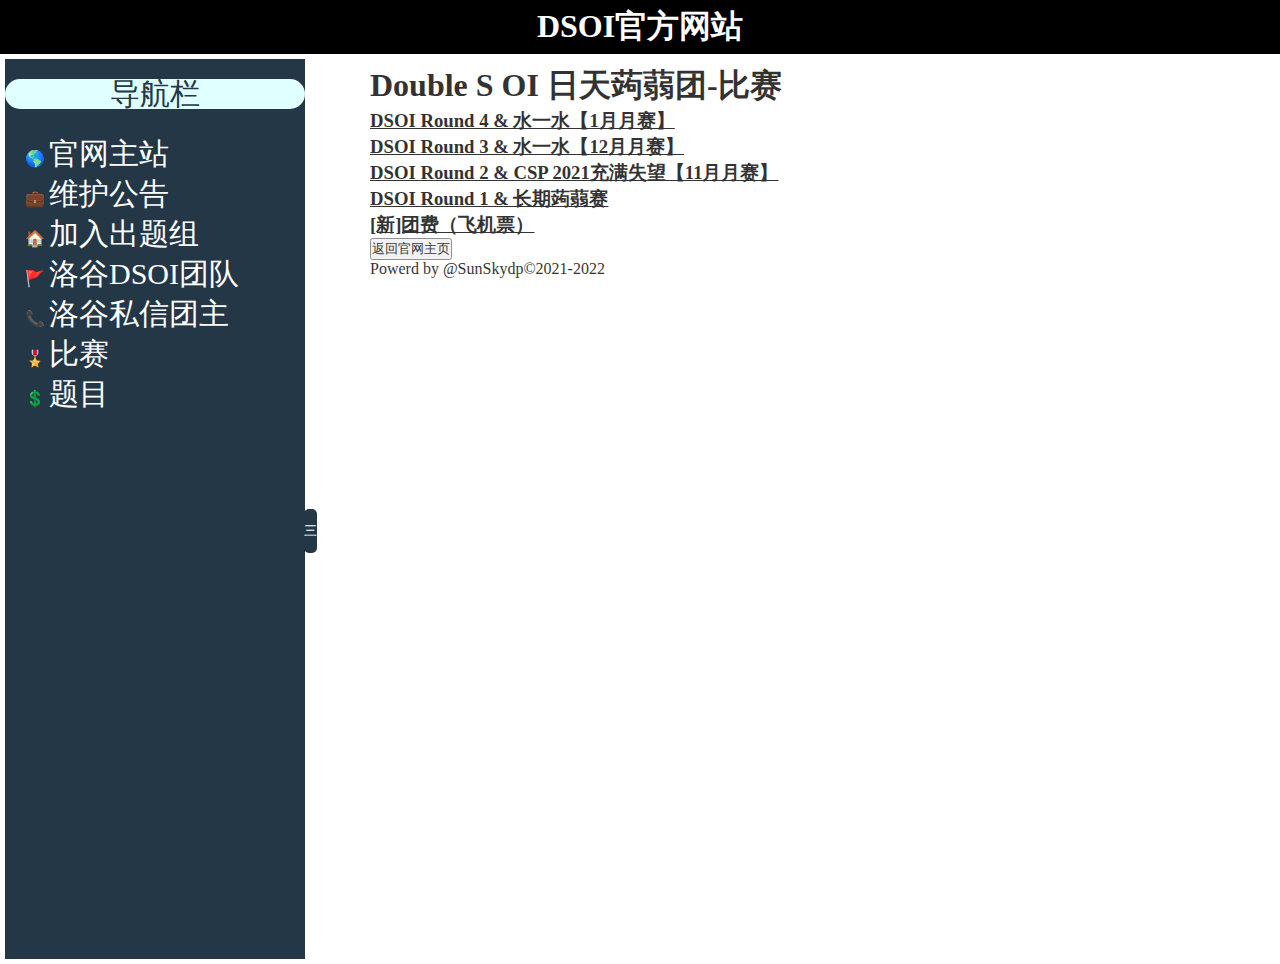
<file: contest.html>
<!DOCTYPE html>
<html>
  <head>
    <title>
      DSOI官方网站-比赛
    </title>
    <link rel="shortcut icon" href="https://cdn.luogu.com.cn/upload/image_hosting/52b8p2a1.png">
    <link rel="stylesheet" href="demo.css"/>
  </head>
  <body>
    <div id="header">
        <h1>
            DSOI官方网站
        </h1>
    </div>
    <div id="nav">
        <aside>
            <script>
                var body = document.getElementsByTagName("body")[0]
                var aside = document.getElementsByTagName("aside")[0]

                function list() {
                    if (aside.clientWidth <= 40) {
                        body.className = ""
                    } else if (aside.clientWidth > 40) {
                        console.log("side")
                        body.className = "minibody"
                    }
                }
            </script>
            <button class="btn" onclick="list()">
                三
            </button>
            <ul>
                <li class="first">
                    <div class="logo">
                        导航栏
                    </div>
                </li>
                <li>
                    <a href="/dsoi/index.html">
                        🌎
                        <span class="listtext">
                            官网主站
                        </span>
                    </a>
                </li>
                <li>
                    <a href="/dsoi/gonggao.html">
                        💼
                        <span class="listtext">
                            维护公告
                        </span>
                    </a>
                </li>
                <li>
                    <a href="/dsoi/join.html">
                        🏠
                        <span class="listtext">
                            加入出题组
                        </span>
                    </a>
                </li>
                <li>
                    <a href="https://www.luogu.com.cn/team/37687">
                        🚩
                        <span class="listtext">
                            洛谷DSOI团队
                        </span>
                    </a>
                </li>
                <li>
                    <a href="https://www.luogu.com.cn/user/375241">
                        📞
                        <span class="listtext">
                            洛谷私信团主
                        </span>
                    </a>
                </li>
                <li>
                    <a href="/dsoi/contest.html">
                       🎖️
                        <span class="listtext">
                            比赛
                        </span>
                    </a>
                </li>
                <li>
                    <a href="/dsoi/t.html">
                       💲
                        <span class="listtext">
                            题目
                        </span>
                    </a>
                </li>
            </ul>
        </aside>
    </div>
    <div id="section">
        <div class="demo">
    <h1>Double S OI 日天蒟蒻团-比赛</h1>
          <h3><a href="https://www.luogu.com.cn/contest/60240"><u>DSOI Round 4 & 水一水【1月月赛】 </u></a></h3>  
          <h3><a href="https://www.luogu.com.cn/contest/53274"><u>DSOI Round 3 & 水一水【12月月赛】</u></a></h3>  
          <h3><a href="https://www.luogu.com.cn/contest/53089"><u>DSOI Round 2 & CSP 2021充满失望【11月月赛】 </u></a></h3>  
          <h3><a href="https://www.luogu.com.cn/contest/53032"><u>DSOI Round 1 & 长期蒟蒻赛</u></a></h3>  
          <h3><a href="https://www.luogu.com.cn/contest/61088"><u>[新]团费（飞机票）</u></a></h3>  
    <p><button onclick="location.href='/dsoi/index.html'">返回官网主页</button></p>
                                                         <footer>
  <p>Powerd by @SunSkydp©2021-2022</p>
</footer></div>
</div>
  </body>
</html>
</file>
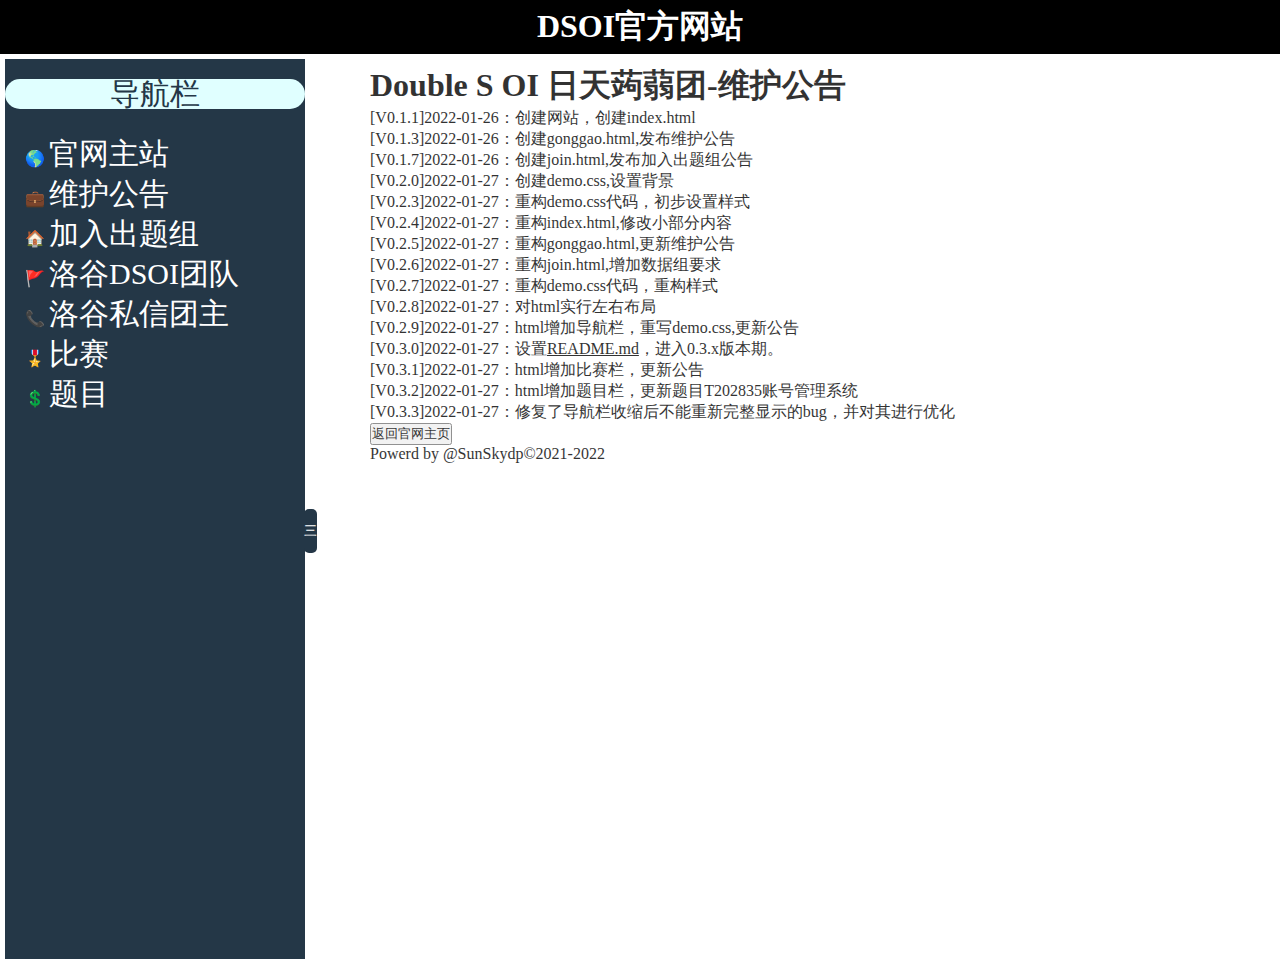
<file: gonggao.html>
<!DOCTYPE html>
<html>
  <head>
    <title>
      DSOI官方网站-维护公告
    </title>
    <link rel="shortcut icon" href="https://cdn.luogu.com.cn/upload/image_hosting/52b8p2a1.png">
    <link rel="stylesheet" href="demo.css"/>
  </head>
  <body>
    <div id="header">
        <h1>
            DSOI官方网站
        </h1>
    </div>
    <div id="nav">
        <aside>
            <script>
                var body = document.getElementsByTagName("body")[0]
                var aside = document.getElementsByTagName("aside")[0]

                function list() {
                    if (aside.clientWidth <= 40) {
                        body.className = ""
                    } else if (aside.clientWidth > 40) {
                        console.log("side")
                        body.className = "minibody"
                    }
                }
            </script>
            <button class="btn" onclick="list()">
                三
            </button>
            <ul>
                <li class="first">
                    <div class="logo">
                        导航栏
                    </div>
                </li>
                <li>
                    <a href="/dsoi/index.html">
                        🌎
                        <span class="listtext">
                            官网主站
                        </span>
                    </a>
                </li>
                <li>
                    <a href="/dsoi/gonggao.html">
                        💼
                        <span class="listtext">
                            维护公告
                        </span>
                    </a>
                </li>
                <li>
                    <a href="/dsoi/join.html">
                        🏠
                        <span class="listtext">
                            加入出题组
                        </span>
                    </a>
                </li>
                <li>
                    <a href="https://www.luogu.com.cn/team/37687">
                        🚩
                        <span class="listtext">
                            洛谷DSOI团队
                        </span>
                    </a>
                </li>
                <li>
                    <a href="https://www.luogu.com.cn/user/375241">
                        📞
                        <span class="listtext">
                            洛谷私信团主
                        </span>
                    </a>
                </li>
              <li>
                    <a href="/dsoi/contest.html">
                       🎖️
                        <span class="listtext">
                            比赛
                        </span>
                    </a>
                </li>
                <li>
                    <a href="/dsoi/t.html">
                       💲
                        <span class="listtext">
                            题目
                        </span>
                    </a>
                </li>
            </ul>
        </aside>
    </div>
    <div id="section">
        <div class="demo">
    <h1>Double S OI 日天蒟蒻团-维护公告</h1>
        <p>[V0.1.1]2022-01-26：创建网站，创建index.html</p>
      <p>[V0.1.3]2022-01-26：创建gonggao.html,发布维护公告</p>
         <p>[V0.1.7]2022-01-26：创建join.html,发布加入出题组公告</p>  
     <p>[V0.2.0]2022-01-27：创建demo.css,设置背景</p>  
       <p>[V0.2.3]2022-01-27：重构demo.css代码，初步设置样式</p>    
       <p>[V0.2.4]2022-01-27：重构index.html,修改小部分内容</p>
      <p>[V0.2.5]2022-01-27：重构gonggao.html,更新维护公告</p>
       <p>[V0.2.6]2022-01-27：重构join.html,增加数据组要求</p>         
         <p>[V0.2.7]2022-01-27：重构demo.css代码，重构样式</p>    
       <p>[V0.2.8]2022-01-27：对html实行左右布局</p>
      <p>[V0.2.9]2022-01-27：html增加导航栏，重写demo.css,更新公告</p>
       <p>[V0.3.0]2022-01-27：设置<a href="https://github.com/sunskydp/dsoi/blob/main/README.md"><u>README.md</u></a>，进入0.3.x版本期。</p>   
          <p>[V0.3.1]2022-01-27：html增加比赛栏，更新公告</p>
          <p>[V0.3.2]2022-01-27：html增加题目栏，更新题目T202835账号管理系统</p>
          <p>[V0.3.3]2022-01-27：修复了导航栏收缩后不能重新完整显示的bug，并对其进行优化</p>
    <button onclick="location.href='/dsoi/index.html'">返回官网主页</button>
               <footer>
  <p>Powerd by @SunSkydp©2021-2022</p>
</footer></div></div>
  </body>
</html>
</file>
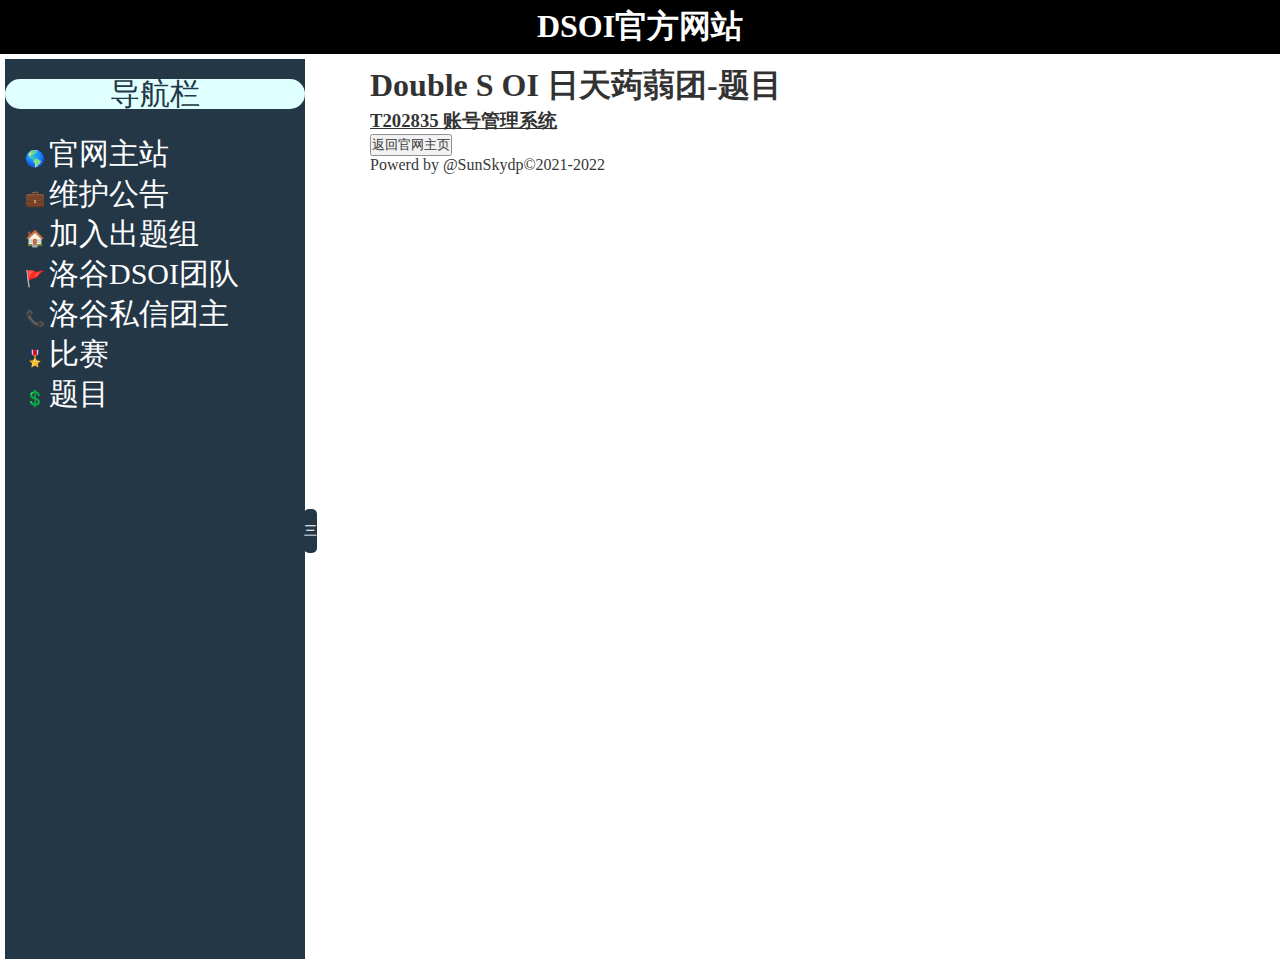
<file: t.html>
<!DOCTYPE html>
<html>
  <head>
    <title>
      DSOI官方网站-题目
    </title>
    <link rel="shortcut icon" href="https://cdn.luogu.com.cn/upload/image_hosting/52b8p2a1.png">
    <link rel="stylesheet" href="demo.css"/>
  </head>
  <body>
    <div id="header">
        <h1>
            DSOI官方网站
        </h1>
    </div>
    <div id="nav">
        <aside>
            <script>
                var body = document.getElementsByTagName("body")[0]
                var aside = document.getElementsByTagName("aside")[0]

                function list() {
                    if (aside.clientWidth <= 40) {
                        body.className = ""
                    } else if (aside.clientWidth > 40) {
                        console.log("side")
                        body.className = "minibody"
                    }
                }
            </script>
            <button class="btn" onclick="list()">
                三
            </button>
            <ul>
                <li class="first">
                    <div class="logo">
                        导航栏
                    </div>
                </li>
                <li>
                    <a href="/dsoi/index.html">
                        🌎
                        <span class="listtext">
                            官网主站
                        </span>
                    </a>
                </li>
                <li>
                    <a href="/dsoi/gonggao.html">
                        💼
                        <span class="listtext">
                            维护公告
                        </span>
                    </a>
                </li>
                <li>
                    <a href="/dsoi/join.html">
                        🏠
                        <span class="listtext">
                            加入出题组
                        </span>
                    </a>
                </li>
                <li>
                    <a href="https://www.luogu.com.cn/team/37687">
                        🚩
                        <span class="listtext">
                            洛谷DSOI团队
                        </span>
                    </a>
                </li>
                <li>
                    <a href="https://www.luogu.com.cn/user/375241">
                        📞
                        <span class="listtext">
                            洛谷私信团主
                        </span>
                    </a>
                </li>
                <li>
                    <a href="/dsoi/contest.html">
                       🎖️
                        <span class="listtext">
                            比赛
                        </span>
                    </a>
                </li>
                <li>
                    <a href="/dsoi/t.html">
                       💲
                        <span class="listtext">
                            题目
                        </span>
                    </a>
                </li>
            </ul>
        </aside>
    </div>
    <div id="section">
        <div class="demo">
    <h1>Double S OI 日天蒟蒻团-题目</h1>
     <h3><a href="/dsoi/problem/T202835.html"><u>T202835 账号管理系统</u></a></h3>  
    <p><button onclick="location.href='/dsoi/index.html'">返回官网主页</button></p>
                                                         <footer>
  <p>Powerd by @SunSkydp©2021-2022</p>
</footer></div>
</div>
  </body>
</html>
</file>
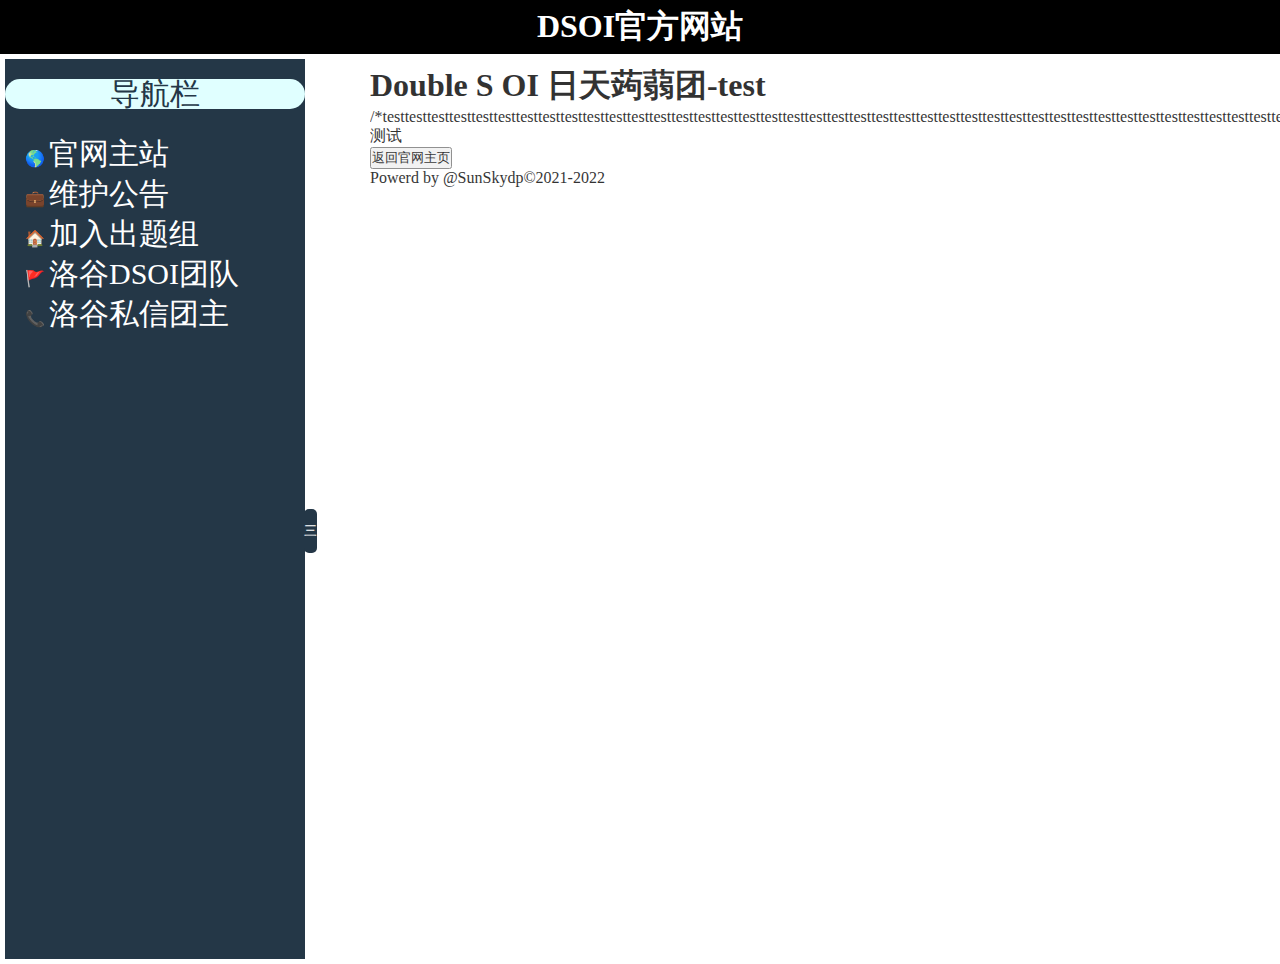
<file: test.html>
<!DOCTYPE html>
<html>
  <head>
    <title>
      DSOI官方网站-加入出题组
    </title>
    <link rel="shortcut icon" href="https://cdn.luogu.com.cn/upload/image_hosting/52b8p2a1.png">
    <link rel="stylesheet" href="demo.css"/>
  </head>
  <body>
    <div id="header">
        <h1>
            DSOI官方网站
        </h1>
    </div>
    <div id="nav">
        <aside>
            <script>
                var body = document.getElementsByTagName("body")[0]
                var aside = document.getElementsByTagName("aside")[0]

                function list() {
                    if (aside.clientWidth <= 40) {
                        body.className = ""
                    } else if (aside.clientWidth > 40) {
                        console.log("side")
                        body.className = "minibody"
                    }
                }
            </script>
            <button class="btn" onclick="list()">
                三
            </button>
            <ul>
                <li class="first">
                    <div class="logo">
                        导航栏
                    </div>
                </li>
                <li>
                    <a href="/dsoi/index.html">
                        🌎
                        <span class="listtext">
                            官网主站
                        </span>
                    </a>
                </li>
                <li>
                    <a href="/dsoi/gonggao.html">
                        💼
                        <span class="listtext">
                            维护公告
                        </span>
                    </a>
                </li>
                <li>
                    <a href="/dsoi/join.html">
                        🏠
                        <span class="listtext">
                            加入出题组
                        </span>
                    </a>
                </li>
                <li>
                    <a href="https://www.luogu.com.cn/team/37687">
                        🚩
                        <span class="listtext">
                            洛谷DSOI团队
                        </span>
                    </a>
                </li>
                <li>
                    <a href="https://www.luogu.com.cn/user/375241">
                        📞
                        <span class="listtext">
                            洛谷私信团主
                        </span>
                    </a>
                </li>
            </ul>
        </aside>
    </div>
    <div id="section">
        <div class="demo">
    <h1>Double S OI 日天蒟蒻团-test</h1>
    /*testtesttesttesttesttesttesttesttesttesttesttesttesttesttesttesttesttesttesttesttesttesttesttesttesttesttesttesttesttesttesttesttesttesttesttesttesttesttesttesttesttesttesttesttest*/                                                        
       <p>测试</p>                                                   
    <p><button onclick="location.href='/dsoi/index.html'">返回官网主页</button></p>
                                                         <footer>
  <p>Powerd by @SunSkydp©2021-2022</p>
</footer></div>
</div>
  </body>
</html>
</file>
<file: demo.css>
* {
    padding: 0;
    margin: 0;
}

body{
    background-image: url("https://cdn.luogu.com.cn/upload/image_hosting/w8nmd0dp.png");
    background-repeat: no-repeat;
    overflow-x: hidden;
    position: absolute;
    height: 100%;
    width: 100%;
    /*opacity:1;*/
}/*
.container {
    text-align: center;
    background: black no-repeat;
}*/
.demo {
    text-align: start;
    position: fiexd;
    background-color: white;
    opacity: 0.8;
}

.demo p {
    text-align: start;
    color: black;
}
.demo2 {
    text-align: center;
    position: fiexd;
    background-color: white;
    height: 100%;
    opacity: 0.8;
}

.demo2 p {
    text-align: center;
    color: black;
}
.wenzi{
    color: black;
    /*background: white;*/
}

a {
    text-decoration-line: none;
    color: black;
}

aside {
    height: 100%;
    width: 300px;
    position: relative;
    left: 0;
    top: 0;
    background: #243747;
    transition: width .5s;
}

aside .first {
    height: 20px;
    text-align: center;
    padding-top: 20px;
    padding-bottom: 35px;
}

aside .first .logo {
    color: #243747;
    font-size: 30px;
    background: lightcyan;
    border-radius: 20px;
    transition: color 2s;
}

aside .first .logo:hover {
    color: crimson;
}

aside ul li {
    width: 100%;
    list-style-type: none;
    padding-top: 5px;
}

aside ul li a {
    display: block;
    padding-left: 20px;
    text-align: left;
    color: #fff;
    transition: color 2s;
}

aside .listtext {
    font-size: 30px;
    display: inline-block;
}

aside ul li a:hover {
    color: #000;
    background: lightblue;
}

.icon-package {
    width: 30px;
    height: 30px;
}

.btn {
    border-radius: 5px;
    border: 0;
    background: #243747;
    color: #fff;
    position: absolute;
    top: 50%;
    right: -12px;
    height: 44px;
    cursor: pointer;
}


/*mini*/

.minibody .listtext {
    display: none;
}

.minibody aside {
    width: 40px;
    text-align: start;
}

.minibody aside ul li a {
    padding-left: 0;
}

.minibody aside .first .logo {
    font-size: 12px;
}

#header {
    background-color:black;
    color:white;
    text-align:center;
    padding:5px;
}
#nav {
    line-height:30px;
    /*background-color:black;*/
    height:100%;/*750%*/
    width:100px;
    float:left;
    padding:5px; 
}
#section {
    width:900px;
    float:right;
    padding:10px; 
    color:black;
}
#footer {
    background-color:black;
    color:white;
    clear:both;
    text-align:center;
    padding:5px; 
}
/*分割线*/
/*用户可自设背景*/
body{
    /*此处设置*/
    background-image: url();
    background-repeat: no-repeat;
    background-size: cover;
    background-position: center;
    background-attachment: fixed;
}
/*xxbox 面板*/
.xxbox{
	 border: none;
    box-shadow: 0 3px 5px rgba(50, 50, 93, .1), 0 2px 3px rgba(0, 0, 0, .08);
    transition: all .45s;
    background: rgba(252, 252, 252, .2) !important;
    backdrop-filter: blur(3px);
}
.xxbox:hover {
    border: none;
    box-shadow: 0 7px 14px rgba(50, 50, 93, .1), 0 3px 6px rgba(0, 0, 0, .08);
     -webkit-backdrop-filter: blur(7px);
	backdrop-filter: blur(7px);
    
}
/*img*/
img{
    transition: all .25s;
    border-radius:20px;
    opacity:.8;
    box-shadow: 0 1px 2px rgba(50, 50, 93, .1), 0 1px 2px rgba(0, 0, 0, .08);
}
img:hover{
    border-radius:30px;
    opacity:1;
     -webkit-backdrop-filter: blur(7px);
	  backdrop-filter: blur(7px);
    box-shadow: 0 7px 14px rgba(50, 50, 93, .1), 0 3px 6px rgba(0, 0, 0, .08);
}
/*超链接*/
a{
    transition: all .25s;
}
a:hover {
    border-radius:10px;
    background-color:rgba(252, 252, 252, .2);
    box-shadow: 0 7px 14px rgba(50, 50, 93, .1), 0 3px 6px rgba(0, 0, 0, .08);
}
table tbody th {
    border-radius:10px;
    border:1px solid #9d9d9d;
    background: rgba(252, 252, 252, .2) !important;
    transition: all .25s;
}
table tbody th:hover{
    border-radius:20px;
    background: rgba(252, 252, 252, .2) !important;
    transition: all .25s;
    backdrop-filter: blur(3px);
}
</file>
